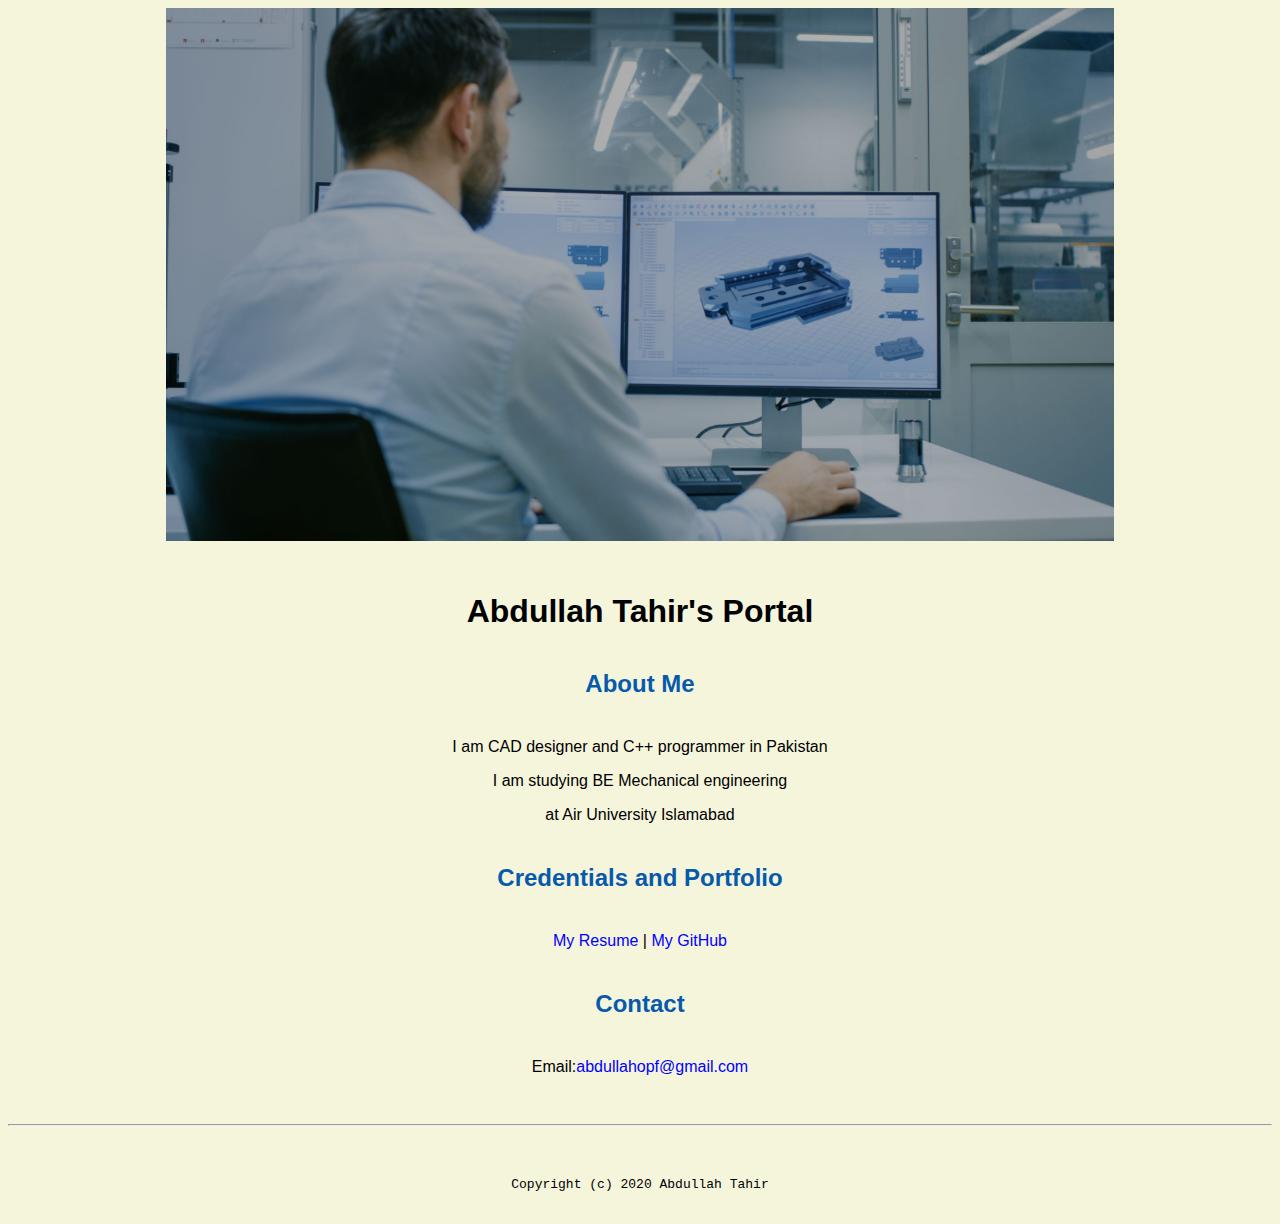
<file: index.html>
<!doctype html>

<!-- This is a comment for human! -->
<html lang="en">

  <header>
    <title>Abdullah Tahir's Portal</title>
    <link rel="stylesheet" href="css/master.css">
    <link rel="FaviconIcon" href="favicon.ico" type="image/x-icon">
    <link rel="shortcut" href="favicon.ico" type="image/x-icon">
    <meta name="viewport" content="width=device-width, initial-scale=1, shrink-to-fit=no">
    <meta name="name" content="Abdullah Tahir's Portal">
    <meta name="robots" content="noindex, nofollow">
  </header>

  <body>
    <img src="images/cad.jpg" width="75%" alt="cad">
    <h1>Abdullah Tahir's Portal </h1>
    <h2>About Me</h2>
    <p> I am CAD designer and C++ programmer in Pakistan</p>
      <p>I am studying BE Mechanical engineering</p>
      <p>at Air University Islamabad</p>
      <h2>Credentials and Portfolio</h2>

      <p><a href="resume.html">My Resume</a> | <a href="https://github.com/AbdullahTahir01">My GitHub</a></p>
      <h2>Contact</h2>

      <p>Email:<a href="mailto:abdullahopf@gmail.com">abdullahopf@gmail.com</a></p>
  </body>

  <footer>
    <hr>
    <code>Copyright (c) 2020 Abdullah Tahir</code>
</html>
</file>
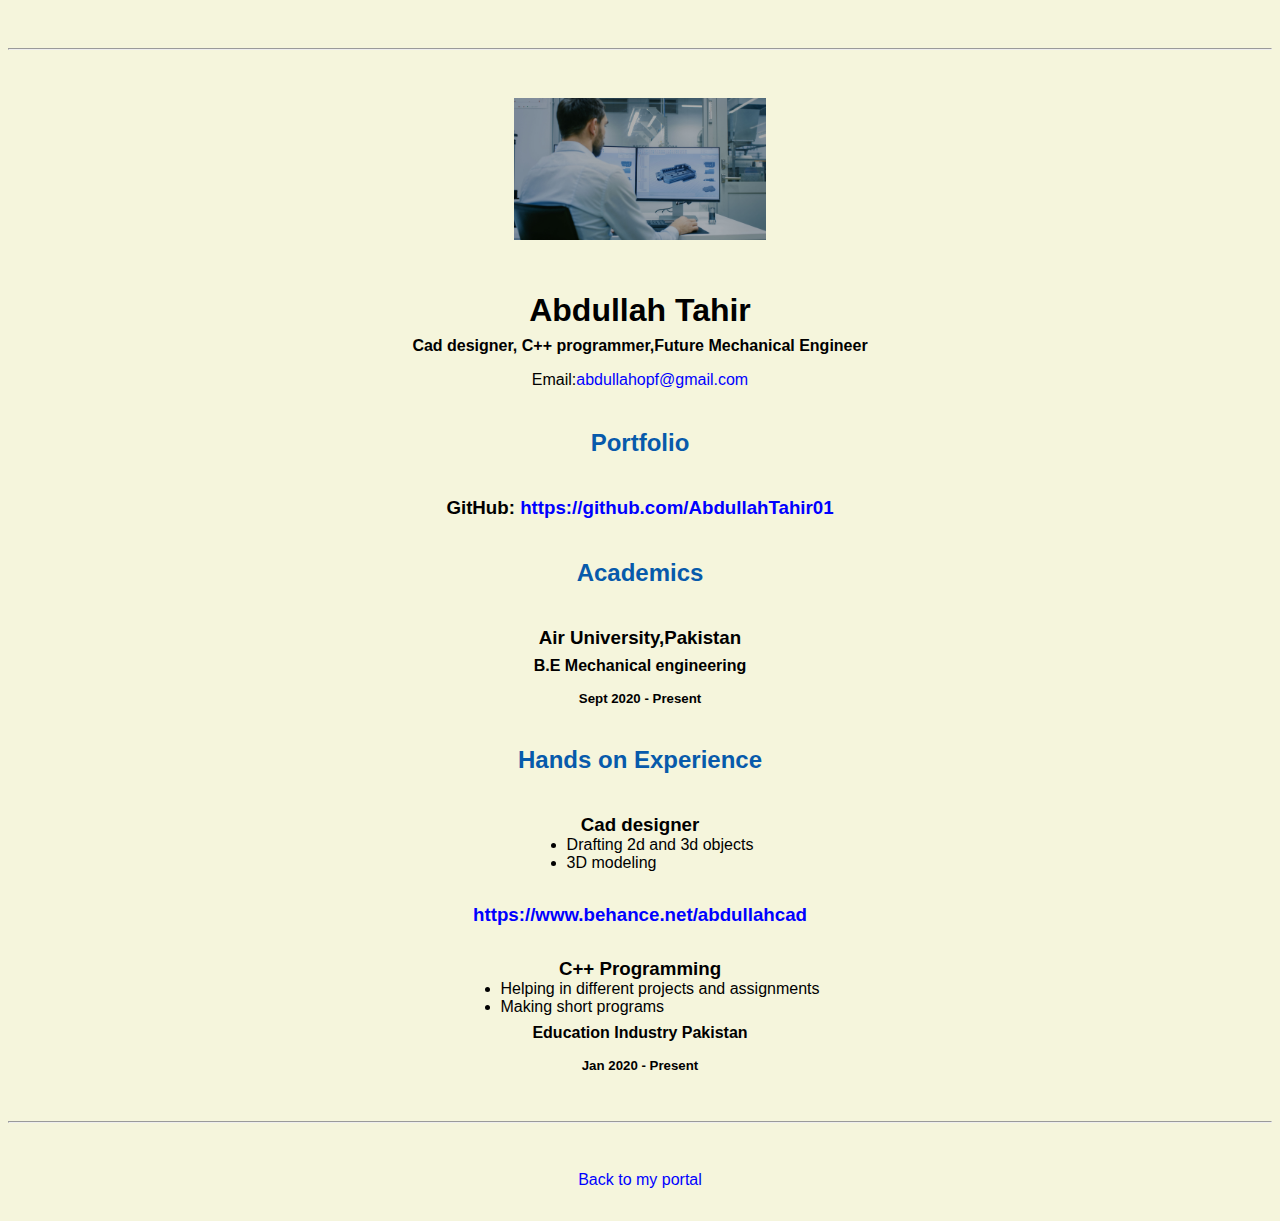
<file: resume.html>
<!doctype html>

<!-- This is a comment for human! -->
<html lang="en">

  <header>
    <title>Abdullah Tahir's Resume</title>
    <link rel="stylesheet" href="css/master.css">
    <link rel="FaviconIcon" href="favicon.ico" type="image/x-icon">
    <link rel="shortcut" href="favicon.ico" type="image/x-icon">
    <meta name="viewport" content="width=device-width, initial-scale=1, shrink-to-fit=no">
    <meta name="name" content="Abdullah Tahir's Portal">
    <meta name="robots" content="noindex, nofollow">
  </header>

  <body>
    <hr>

    <img src="images/cad.jpg" width="20%" alt="cad">
    <h1>Abdullah Tahir</h1>
    <h4>Cad designer, C++ programmer,Future Mechanical Engineer</h4>

    <p>Email:<a href="mailto:abdullahopf@gmail.com" target="_blank">abdullahopf@gmail.com</a></p>

    <h2>Portfolio</h2>
    <h3>GitHub: <a href="https://github.com/AbdullahTahir01" target="_blank">https://github.com/AbdullahTahir01</a></h3>

    <h2>Academics</h2>

      <h3>Air University,Pakistan</h3>
      <h4>B.E Mechanical engineering</h4>
      <h5>Sept 2020 - Present</h5>

      <h2>Hands on Experience</h2>
      <h3>Cad designer</h3>
      <ul>
        <li>Drafting 2d and 3d objects</li>
        <li>3D modeling</li>
        </ul>
      <h3><a href="https://www.behance.net/abdullahcad" target="_blank">https://www.behance.net/abdullahcad</a></h3>

        <h3>C++ Programming</h3>
         <ul>
          <li>Helping in different projects and assignments</li>
          <li>Making short programs</li>
          </ul>

          <h4>Education Industry Pakistan</h4>
          <h5>Jan 2020 - Present</h5>

  </body>

  <footer>
    <hr>
    <p><a href="index.html">Back to my portal</a><p>
  <footer>

</html>
</file>
<file: css/master.css>
/* Cascading stylesheet for the website */

/* Text inside these asterisks and slashes are comments for human */

  a {
    color: blue;/* set the text color to blue here */
    text-decoration: none; /* This means we do not want hyperlinks to be underlined */
  }

  a:hover {
    color: red;/* set the text color to red here */
    text-decoration: none; /* This means we do not want hyperlinks to be underlined */
  }

  body {
    /* set the background color here */
    /* set the text color to black here */
    /* set the font here */
    /* set the text alignment here */
    background-color: beige;
    color: black;
    font-family: Arial,Helvetica,sans-serif;
    text-align: center;
   }

  footer {
    margin-top: 2rem;
    margin-bottom: 2rem;
  }

  h1 {
    margin-bottom: 0.5rem;
    margin-top: 3rem;
   }

  h2 {
    color: #075AAB;
    /* set the text color of to #075AAB here */
    /* set both the bottom margin and top margin to 2.5rem here */
    margin-bottom: 2.5rem;
    margin-top: 2.5rem;
   }

  h3 {
    margin-bottom: 0;
    margin-top: 2rem;
  }

  h4 {
    margin-bottom: 1rem;
    margin-top: 0.5rem;
  }

  h5 {
    margin-top: 0.5rem;
  }

  hr {
    margin-bottom: 3rem;
    margin-top: 3rem;
  }

  /* this controls how the bullet points in the resume page looks */
  ul {
    display: table;
    margin: 0 auto;
    text-align: left;
  }
</file>
